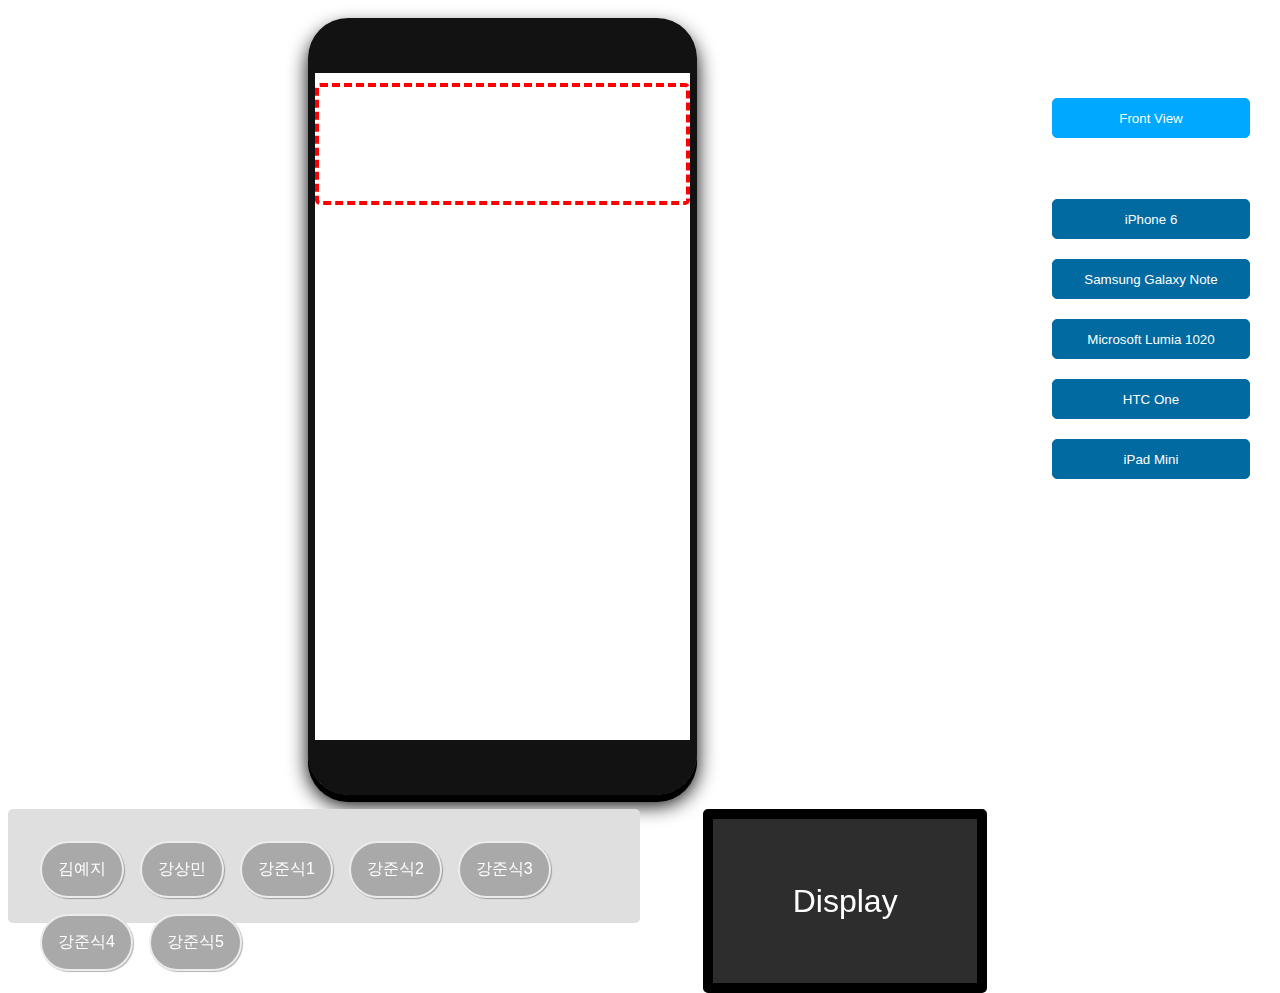
<file: mobileLayout/index.html>
<!DOCTYPE html>
<html lang="en">
<head>
    <meta charset="UTF-8">
    <title>Title</title>
    <link rel="stylesheet" href="https://bevacqua.github.io/dragula/dist/dragula.css">
</head>
<body>
<div id="inner_wrap">
    <link rel="stylesheet" href="mobile.css">
    <!--The Main Thing-->
    <div id="wrapper" style="perspective: 1300px;">
        <div class="phone view_2" id="phone_1" style="width: 360px; height: 640px;">
            <div class="drop-target"/>

            <!--<iframe src="http://designhooks.com" id="frame_1"></iframe>-->
        </div>
    </div>

    <div class="left">
        <div>
            <div>
                <div id="drag-elements">
                    <div>김예지</div>
                    <div>강상민</div>
                    <div>강준식1</div>
                    <div>강준식2</div>
                    <div>강준식3</div>
                    <div>강준식4</div>
                    <div>강준식5</div>
                </div>
            </div>
        </div>


        <!--
        <div id="drop-target">
        </div>
        -->
    </div>

    <div class="right">
        <div id="display">Display</div>
    </div>
    <div class="container">


    </div>

    <!--Controls etc.-->
    <div id="controls">

    </div>

    <div id="phone-controls">
        <div id="views">
            <button value="2">Front View</button>
        </div>

        <div id="phones">
            <button value="1">iPhone 6</button>
            <button value="2">Samsung Galaxy Note</button>
            <button value="3">Microsoft Lumia 1020</button>
            <button value="4">HTC One</button>
            <button value="5">iPad Mini</button>
        </div>
    </div>

</div>
</body>

<script src="https://bevacqua.github.io/dragula/dist/dragula.js" charset="UTF-8"></script>
<script>
    /*Only needed for the controls*/
    phone = document.getElementById("phone_1");
    //iframe = document.getElementById("frame_1");

    /*View*/
    function updateView(view) {
        if (view) {
            phone.className = "phone view_" + view;
        }
    }

    /*Controls*/
    function updateIframe() {
        // preload iphone width and height
        phone.style.width = "375px";
        phone.style.height = "667px";

        /*Idea by /u/aerosole*/
        /*
        document.getElementById("wrapper").style.perspective = (
            document.getElementById("iframePerspective").checked ? "1300px" : "none"
        );
        */
    }

    updateIframe();

    /*Events*/
    document.getElementById("controls").addEventListener("change", function () {
        updateIframe();
    });

    document.getElementById("views").addEventListener("click", function (evt) {
        updateView(evt.target.value);
    });

    document.getElementById("phones").addEventListener("click", function (evt) {

        if (evt.target.value == 1) {
            // iphone 6
            width = 375;
            height = 667;
        }

        if (evt.target.value == 2) {
            // samsung
            width = 400;
            height = 640;
        }

        if (evt.target.value == 3) {
            // microsoft
            width = 320;
            height = 480;
        }

        if (evt.target.value == 4) {
            // htc
            width = 360;
            height = 640;
        }

        if (evt.target.value == 5) {
            // ipad mini
            width = 768;
            height = 1024;
        }

        phone.style.width = width + "px";
        phone.style.height = height + "px";

    });


    iframe = document.getElementById('frame_1');

    function $(id) {
        return document.getElementById(id);
    }

    function CN(className) {
        return document.querySelector(className);
    }

    dragula(
        [document.querySelector('#drag-elements')].concat(
            Array.from(document.querySelectorAll('.drop-target'))
        ), {
            revertOnSpill: true
        }).on('drop', function (el) {
        /*
        if (CN('.drop-target').children.length > 0) {
            $('display').innerHTML = CN('.drop-target').innerHTML;
        } else {
            $('display').innerHTML = "Display";
        }
        */
    });

    /*
    dragula([$('drag-elements'), $('drop-target')], {
        revertOnSpill: true
    }).on('drop', function (el) {
        if ($('drop-target').children.length > 0) {
            $('display').innerHTML = $('drop-target').innerHTML;
        } else {
            $('display').innerHTML = "Display";
        }

    });
    */

    /*
    if (iframe.attachEvent) {
        iframe.attachEvent("onload", function () {
            afterLoading();
        });
    } else {
        iframe.onload = function () {
            //afterLoading();
        };
    }
    */

    /*
    function afterLoading() {
        setTimeout(function () {
            phone.className = "phone view_1";
            setTimeout(function () {
                // do second thing
                phone.className = "phone view_1 rotate";
            }, 1000);
        }, 1000);
    }
     */


</script>
</html>
</file>
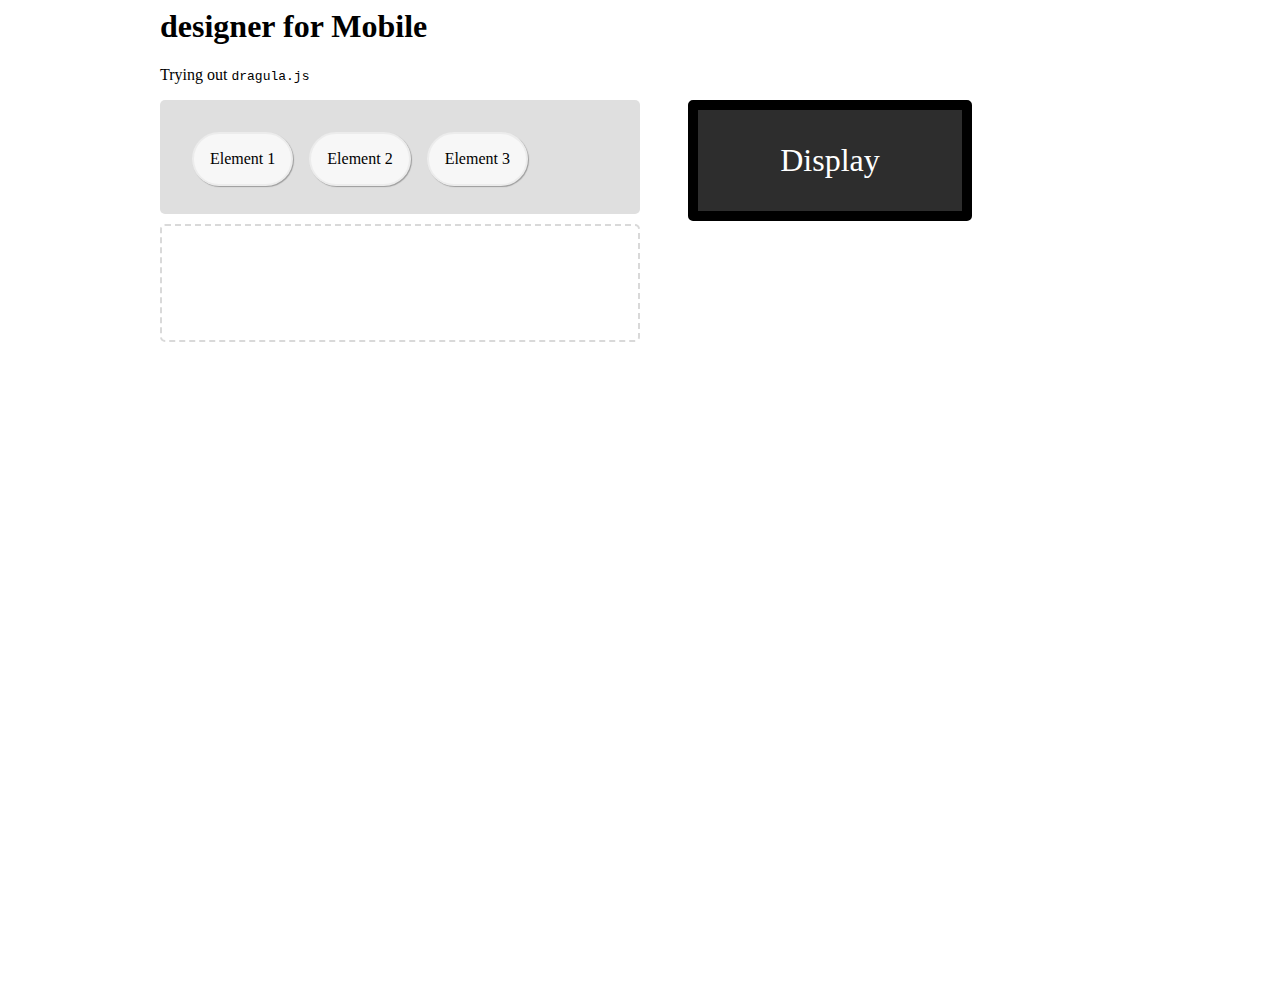
<file: src/index.html>
<html lang="en">
<head>
    <meta charset="UTF-8">
    <meta name="viewport"
          content="width=device-width, user-scalable=no, initial-scale=1.0, maximum-scale=1.0, minimum-scale=1.0">
    <meta http-equiv="X-UA-Compatible" content="ie=edge">
    <link rel="stylesheet" href="drag.css">
    <link rel="stylesheet" href="https://bevacqua.github.io/dragula/dist/dragula.css">

    <title>Document</title>
</head>
<!-- HTML file, included Bootstrap -->
<body>
<div class="container">
    <h1>designer for Mobile</h1>
    <p>Trying out <code>dragula.js</code>
    <div class="left">
        <div id="drag-elements">
            <div>Element 1</div>
            <div>Element 2</div>
            <div>Element 3</div>
        </div>

        <div id="drop-target">
        </div>
    </div>
    <div class="right">
        <div id="display">Display</div>
    </div>
</div>



</body>
<script src="https://bevacqua.github.io/dragula/dist/dragula.js" charset="UTF-8"></script>
<script>
    function $(id) {
        return document.getElementById(id);
    }

    dragula([$('drag-elements'), $('drop-target')], {
        revertOnSpill: true
    }).on('drop', function (el) {
        if ($('drop-target').children.length > 0) {
            $('display').innerHTML = $('drop-target').innerHTML;
        } else {
            $('display').innerHTML = "Display";
        }

    });

</script>
</html>
</file>
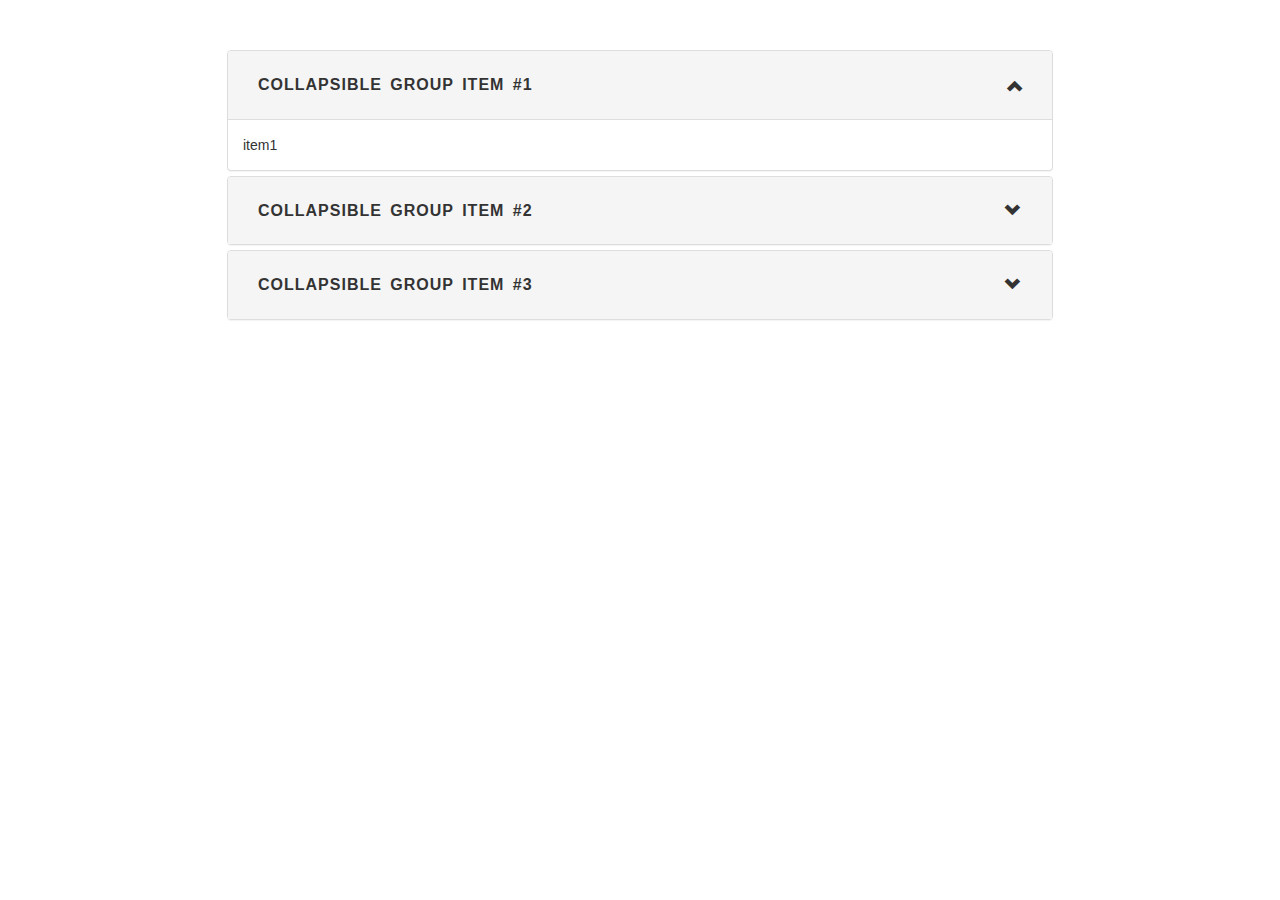
<file: ArcoeinControl/arcodeinpanel.html>
<!DOCTYPE html>
<html lang="en">
<head>
    <meta charset="UTF-8">
    <title>Title</title>
    <link rel="stylesheet" href="arcodein.css"/>
    <link rel="stylesheet" href="https://maxcdn.bootstrapcdn.com/bootstrap/3.3.6/css/bootstrap.min.css"/>

</head>
<body>

<div class="wrapper center-block">
    <div class="panel-group" id="accordion" role="tablist" aria-multiselectable="true">
        <div class="panel panel-default">
            <div class="panel-heading active" role="tab" id="headingOne">
                <h4 class="panel-title">
                    <a role="button" data-toggle="collapse" data-parent="#accordion" href="#collapseOne"
                       aria-expanded="true" aria-controls="collapseOne">
                        Collapsible Group Item #1
                    </a>
                </h4>
            </div>
            <div id="collapseOne" class="panel-collapse collapse in" role="tabpanel" aria-labelledby="headingOne">
                <div class="panel-body">
                    item1
                </div>
            </div>
        </div>
        <div class="panel panel-default">
            <div class="panel-heading" role="tab" id="headingTwo">
                <h4 class="panel-title">
                    <a class="collapsed" role="button" data-toggle="collapse" data-parent="#accordion"
                       href="#collapseTwo" aria-expanded="false" aria-controls="collapseTwo">
                        Collapsible Group Item #2
                    </a>
                </h4>
            </div>
            <div id="collapseTwo" class="panel-collapse collapse" role="tabpanel" aria-labelledby="headingTwo">
                <div class="panel-body">
                    item2
                </div>
            </div>
        </div>
        <div class="panel panel-default">
            <div class="panel-heading" role="tab" id="headingThree">
                <h4 class="panel-title">
                    <a class="collapsed" role="button" data-toggle="collapse" data-parent="#accordion"
                       href="#collapseThree" aria-expanded="false" aria-controls="collapseThree">
                        Collapsible Group Item #3
                    </a>
                </h4>
            </div>
            <div id="collapseThree" class="panel-collapse collapse" role="tabpanel" aria-labelledby="headingThree">
                <div class="panel-body">
                    item3
                </div>
            </div>
        </div>
    </div>
</div>
</body>
<script src="https://code.jquery.com/jquery-2.2.4.min.js" charset="UTF-8"></script>
<script src="https://maxcdn.bootstrapcdn.com/bootstrap/3.3.6/js/bootstrap.min.js" charset="UTF-8"></script>
<script>

    $('.panel-collapse').on('show.bs.collapse', function () {
        $(this).siblings('.panel-heading').addClass('active');
    });

    $('.panel-collapse').on('hide.bs.collapse', function () {
        $(this).siblings('.panel-heading').removeClass('active');
    });


</script>
</html>
</file>
<file: mobileLayout/mobile.css>
html {
    height: 100%;
}

body {
    font-family: 'Open Sans', sans-serif;
    height: 100%;
    color: #fff;
    background: white !important;
}

#container {
    background: #1b1b1b !important;
}

/*Basic Phone styling*/
.phone {
    border: 40px solid #121212;
    border-width: 55px 7px;
    border-radius: 40px;
    margin: 10px 10px 10px 300px;
    overflow: hidden;
    -webkit-transition: all 0.5s ease;
    transition: all 0.5s ease;
    -webkit-animation: fadein 2s;
    /* Safari, Chrome and Opera > 12.1 */
    -moz-animation: fadein 2s;
    /* Firefox < 16 */
    -ms-animation: fadein 2s;
    /* Internet Explorer */
    -o-animation: fadein 2s;
    /* Opera < 12.1 */
    animation: fadein 2s;
}

.phone iframe {
    border: 0;
    width: 100%;
    height: 100%;
    background-color: #000;
}

/*Different Perspectives*/
/* Table View */
.phone.view_1 {
    -webkit-transform: rotateX(50deg) rotateY(0deg) rotateZ(-30deg);
    transform: rotateX(50deg) rotateY(0deg) rotateZ(-30deg);
    box-shadow: -3px 3px 0 #000, -6px 6px 0 #000, -9px 9px 0 #000, -12px 12px 0 #000, -14px 10px 20px #000;
}

/* Front View */
.phone.view_2 {
    display: inline-block;
    -webkit-transform: rotateX(0deg) rotateY(0deg) rotateZ(0deg);
    transform: rotateX(0deg) rotateY(0deg) rotateZ(0deg);
    box-shadow: 0px 3px 0 #000, 0px 4px 0 #000, 0px 5px 0 #000, 0px 7px 0 #000, 0px 10px 20px #000;
}

@-webkit-keyframes rotate {
    0% {
        -webkit-transform: rotateX(50deg) rotateY(0deg) rotateZ(-30deg);
    }
    50% {
        -webkit-transform: rotateX(50deg) rotateY(0deg) rotateZ(-40deg);
    }
    100% {
        -webkit-transform: rotateX(50deg) rotateY(0deg) rotateZ(-30deg);
    }
}

/* Rotate Animation */
.view_1.rotate {
    -webkit-animation-name: rotate;
    -webkit-animation-duration: 15s;
    -webkit-animation-iteration-count: infinite;
    -webkit-animation-timing-function: linear;
}

/*Controls*/
#controls {
    position: absolute;
    top: 80px;
    left: 20px;
    font-size: 0.9em;
    color: #333;
    width: 17px;
}

#controls div {
    margin: 10px;
}

#controls div label {
    width: 150px;
    display: block;
    float: left;
    color: #fff;
}

#phone-controls {
    position: absolute;
    top: 80px;
    right: 20px;
    width: 200px;
    font-size: 14px;
}

#phones {
    border-top: 1px solid #fff;
    margin-top: 20px;
    padding-top: 20px;
}

#phones button {
    outline: none;
    width: 198px;
    border: 1px solid #016aa0;
    border-radius: 5px;
    -moz-border-radius: 5px;
    -webkit-border-radius: 5px;
    -o-border-radius: 5px;
    background-color: #016aa0;
    height: 40px;
    margin: 10px 0;
    color: #fff;
    -webkit-transition: all 0.2s;
    transition: all 0.2s;
}

#phones button:hover {
    color: #444;
    background-color: #eee;
}

#views button {
    outline: none;
    width: 198px;
    border: 1px solid #00a8ff;
    border-radius: 5px;
    -moz-border-radius: 5px;
    -webkit-border-radius: 5px;
    -o-border-radius: 5px;
    background-color: #00a8ff;
    height: 40px;
    margin: 10px 0;
    color: #fff;
    -webkit-transition: all 0.2s;
    transition: all 0.2s;
}

#views button:hover {
    color: #444;
    background-color: #eee;
}

@media (max-width: 900px) {
    #wrapper {
        background: white;
        -webkit-transform: scale(0.8, 0.8);
        transform: scale(0.8, 0.8);
    }
}

@media (max-width: 700px) {
    #wrapper {
        -webkit-transform: scale(0.6, 0.6);
        transform: scale(0.6, 0.6);
    }

    .phone {
        margin: 0 0 0 -70px;
    }
}

@media (max-width: 500px) {
    #wrapper {
        -webkit-transform: scale(0.4, 0.4);
        transform: scale(0.4, 0.4);
    }
}

/* Fade In Animation */
@keyframes fadein {
    from {
        opacity: 0;
    }
    to {
        opacity: 1;
    }
}

/* Firefox < 16 */
@-moz-keyframes fadein {
    from {
        opacity: 0;
    }
    to {
        opacity: 1;
    }
}

/* Safari, Chrome and Opera > 12.1 */
@-webkit-keyframes fadein {
    from {
        opacity: 0;
    }
    to {
        opacity: 1;
    }
}

/* Internet Explorer */
@-ms-keyframes fadein {
    from {
        opacity: 0;
    }
    to {
        opacity: 1;
    }
}

/* Opera < 12.1 */
@-o-keyframes fadein {
    from {
        opacity: 0;
    }
    to {
        opacity: 1;
    }
}

.container {
    max-width: 960px;
    margin: 0 auto;
}

.left {
    float: left;
    position: relative;
    width: 50%;
    height: 100%;
}

.right {
    float: left;
    position: relative;
    width: 40%;
    margin-left: 5%;
    height: 100%;
}

#display {
    background: #2d2d2d;
    border: 10px solid #000000;
    border-radius: 5px;
    font-size: 2em;
    color: white;
    height: 100px;
    min-width: 200px;
    text-align: center;
    padding: 1em;
    display: table-cell;
    vertical-align: middle;
}

#drag-elements {
    display: block;
    background-color: #dfdfdf;
    border-radius: 5px;
    min-height: 50px;
    margin: 0 auto;
    padding: 2em;
}

#drag-elements > div {
    text-align: center;
    float: left;
    padding: 1em;
    margin: 0 1em 1em 0;
    box-shadow: 1px 1px 1px rgba(0, 0, 0, 0.3);
    border-radius: 100px;
    border: 2px solid #ececec;
    background: darkgray;
    transition: all .5s ease;
}

#drag-elements > div:active {
    -webkit-animation: wiggle 0.3s 0s infinite ease-in;
    animation: wiggle 0.3s 0s infinite ease-in;
    opacity: .6;
    border: 2px solid #000;
}

#drag-elements > div:hover {
    border: 2px solid gray;
    background-color: darkgray;
}

.drop-target {
    border: 4px dashed red;
    border-radius: 5px;
    min-height: 50px;
    margin: 0 auto;
    margin-top: 10px;
    padding: 2em;
    display: block;
    text-align: center;
}

.drop-target > div {
    transition: all .5s;
    text-align: center;
    float: left;
    padding: 1em;
    margin: 0 1em 1em 0;
    box-shadow: 1px 1px 1px rgba(0, 0, 0, 0.3);
    border-radius: 5px;
    border: 2px solid skyblue;
    background: darkgray;
    transition: all .5s ease;
}

.drop-target > div:active {
    -webkit-animation: wiggle 0.3s 0s infinite ease-in;
    animation: wiggle 0.3s 0s infinite ease-in;
    opacity: .6;
    border: 2px solid #000;
}

@-webkit-keyframes wiggle {
    0% {
        -webkit-transform: rotate(0deg);
    }
    25% {
        -webkit-transform: rotate(2deg);
    }
    75% {
        -webkit-transform: rotate(-2deg);
    }
    100% {
        -webkit-transform: rotate(0deg);
    }
}

@keyframes wiggle {
    0% {
        transform: rotate(-2deg);
    }
    25% {
        transform: rotate(2deg);
    }
    75% {
        transform: rotate(-2deg);
    }
    100% {
        transform: rotate(0deg);
    }
}

.gu-mirror {
    position: fixed !important;
    margin: 0 !important;
    z-index: 9999 !important;
    padding: 1em;
}

.gu-hide {
    display: none !important;
}

.gu-unselectable {
    -webkit-user-select: none !important;
    -moz-user-select: none !important;
    -ms-user-select: none !important;
    user-select: none !important;
}

.gu-transit {
    opacity: 0.5;
    -ms-filter: "progid:DXImageTransform.Microsoft.Alpha(Opacity=50)";
    filter: alpha(opacity=50);
}

.gu-mirror {
    opacity: 0.5;
    -ms-filter: "progid:DXImageTransform.Microsoft.Alpha(Opacity=50)";
    filter: alpha(opacity=50);
}
</file>
<file: src/drag.css>
.container {
    max-width: 960px;
    margin: 0 auto;
}

.left {
    float: left;
    position: relative;
    width: 50%;
    height: 100%;
}

.right {
    float: left;
    position: relative;
    width: 40%;
    margin-left: 5%;
    height: 100%;
}

#display {
    background: #2d2d2d;
    border: 10px solid #000000;
    border-radius: 5px;
    font-size: 2em;
    color: white;
    height: 100px;
    min-width:200px;
    text-align: center;
    padding: 1em;
    display:table-cell;
    vertical-align:middle;
}

#drag-elements {
    display: block;
    background-color: #dfdfdf;
    border-radius: 5px;
    min-height: 50px;
    margin: 0 auto;
    padding: 2em;
}

#drag-elements > div {
    text-align: center;
    float: left;
    padding: 1em;
    margin: 0 1em 1em 0;
    box-shadow: 1px 1px 1px rgba(0, 0, 0, 0.3);
    border-radius: 100px;
    border: 2px solid #ececec;
    background: #F7F7F7;
    transition: all .5s ease;
}

#drag-elements > div:active {
    -webkit-animation: wiggle 0.3s 0s infinite ease-in;
    animation: wiggle 0.3s 0s infinite ease-in;
    opacity: .6;
    border: 2px solid #000;
}

#drag-elements > div:hover {
    border: 2px solid gray;
    background-color: #e5e5e5;
}

#drop-target {
    border: 2px dashed #D9D9D9;
    border-radius: 5px;
    min-height: 50px;
    margin: 0 auto;
    margin-top: 10px;
    padding: 2em;
    display: block;
    text-align: center;
}

#drop-target > div {
    transition: all .5s;
    text-align: center;
    float: left;
    padding: 1em;
    margin: 0 1em 1em 0;
    box-shadow: 1px 1px 1px rgba(0, 0, 0, 0.3);
    border-radius: 5px;
    border: 2px solid skyblue;
    background: #F7F7F7;
    transition: all .5s ease;
}

#drop-target > div:active {
    -webkit-animation: wiggle 0.3s 0s infinite ease-in;
    animation: wiggle 0.3s 0s infinite ease-in;
    opacity: .6;
    border: 2px solid #000;
}

@-webkit-keyframes wiggle {
    0% {
        -webkit-transform: rotate(0deg);
    }
    25% {
        -webkit-transform: rotate(2deg);
    }
    75% {
        -webkit-transform: rotate(-2deg);
    }
    100% {
        -webkit-transform: rotate(0deg);
    }
}

@keyframes wiggle {
    0% {
        transform: rotate(-2deg);
    }
    25% {
        transform: rotate(2deg);
    }
    75% {
        transform: rotate(-2deg);
    }
    100% {
        transform: rotate(0deg);
    }
}

.gu-mirror {
    position: fixed !important;
    margin: 0 !important;
    z-index: 9999 !important;
    padding: 1em;
}
.gu-hide {
    display: none !important;
}
.gu-unselectable {
    -webkit-user-select: none !important;
    -moz-user-select: none !important;
    -ms-user-select: none !important;
    user-select: none !important;
}
.gu-transit {
    opacity: 0.5;
    -ms-filter: "progid:DXImageTransform.Microsoft.Alpha(Opacity=50)";
    filter: alpha(opacity=50);
}
.gu-mirror {
    opacity: 0.5;
    -ms-filter: "progid:DXImageTransform.Microsoft.Alpha(Opacity=50)";
    filter: alpha(opacity=50);
}
</file>
<file: ArcoeinControl/arcodein.css>
body{
    padding:50px;
    background:#fff;
}
.wrapper{
    width:70%;
}
@media(max-width:992px){
    .wrapper{
        width:100%;
    }
}
.panel-heading {
    padding: 0;
    border:0;
}
.panel-title>a, .panel-title>a:active{
    display:block;
    padding:15px;
    color:#555;
    font-size:16px;
    font-weight:bold;
    text-transform:uppercase;
    letter-spacing:1px;
    word-spacing:3px;
    text-decoration:none;
}
.panel-heading  a:before {
    font-family: 'Glyphicons Halflings';
    content: "\e114";
    float: right;
    transition: all 0.5s;
}
.panel-heading.active a:before {
    -webkit-transform: rotate(180deg);
    -moz-transform: rotate(180deg);
    transform: rotate(180deg);
}
</file>
